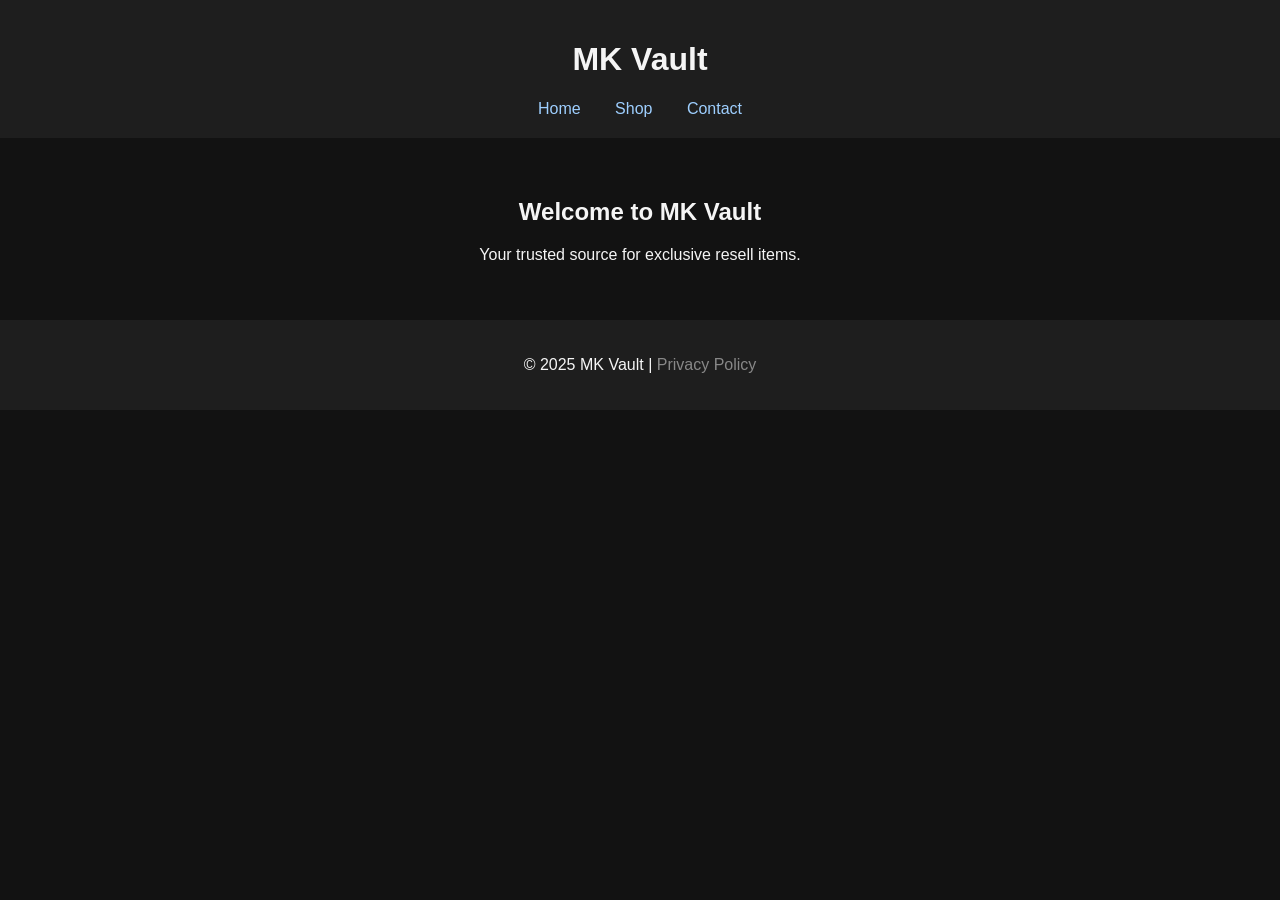
<file: index.html>
<!DOCTYPE html>
<html lang="en">
<head>
    <meta charset="UTF-8">
    <meta name="viewport" content="width=device-width, initial-scale=1.0">
    <title>MK Vault</title>
    <style>
        body {
            margin: 0;
            font-family: Arial, sans-serif;
            background-color: #121212;
            color: #f5f5f5;
        }
        header, footer {
            background-color: #1e1e1e;
            padding: 20px;
            text-align: center;
        }
        nav a {
            color: #9ecfff;
            margin: 0 15px;
            text-decoration: none;
        }
        nav a:hover {
            text-decoration: underline;
        }
        main {
            padding: 40px;
            text-align: center;
        }
        footer a {
            color: #888;
            text-decoration: none;
        }
        footer a:hover {
            text-decoration: underline;
        }
    </style>
</head>
<body>
    <header>
        <h1>MK Vault</h1>
        <nav>
            <a href="index.html">Home</a>
            <a href="shop.html">Shop</a>
            <a href="contact.html">Contact</a>
        </nav>
    </header>
    <main>
        <h2>Welcome to MK Vault</h2>
        <p>Your trusted source for exclusive resell items.</p>
    </main>
    <footer>
        <p>&copy; 2025 MK Vault | <a href="privacy.html">Privacy Policy</a></p>
    </footer>
</body>
</html>
</file>
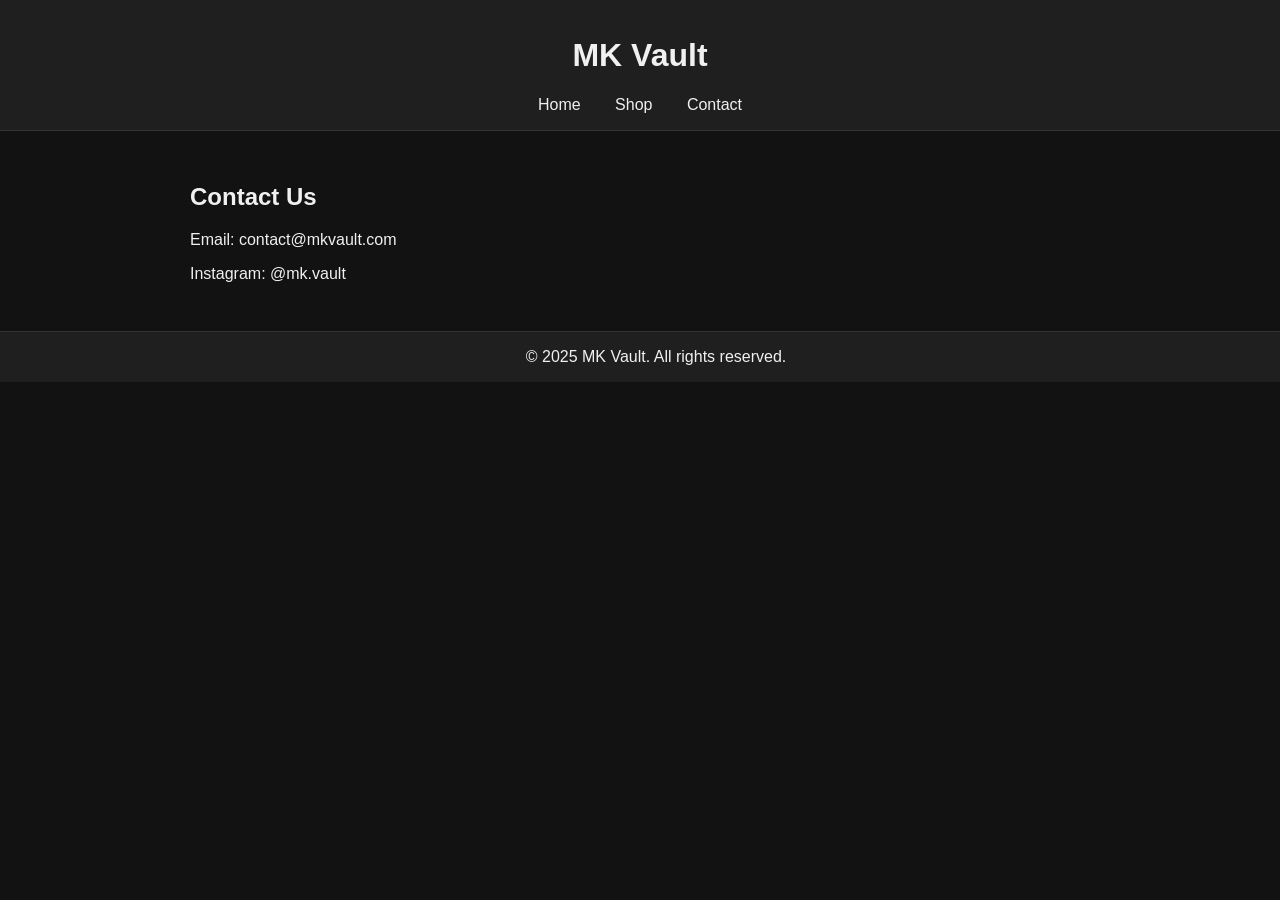
<file: contact.html>
<!DOCTYPE html>
<html lang="en">
<head>
  <meta charset="UTF-8" />
  <meta name="viewport" content="width=device-width, initial-scale=1.0" />
  <title>MK Vault | Contact</title>
  <link rel="stylesheet" href="style.css" />
</head>
<body>
  <header>
    <h1>MK Vault</h1>
    <nav>
      <a href="index.html">Home</a>
      <a href="shop.html">Shop</a>
      <a href="contact.html">Contact</a>
    </nav>
  </header>
  <main>
    <h2>Contact Us</h2>
    <p>Email: contact@mkvault.com</p>
    <p>Instagram: @mk.vault</p>
  </main>
  <footer>
    &copy; 2025 MK Vault. All rights reserved.
  </footer>
</body>
</html>
</file>
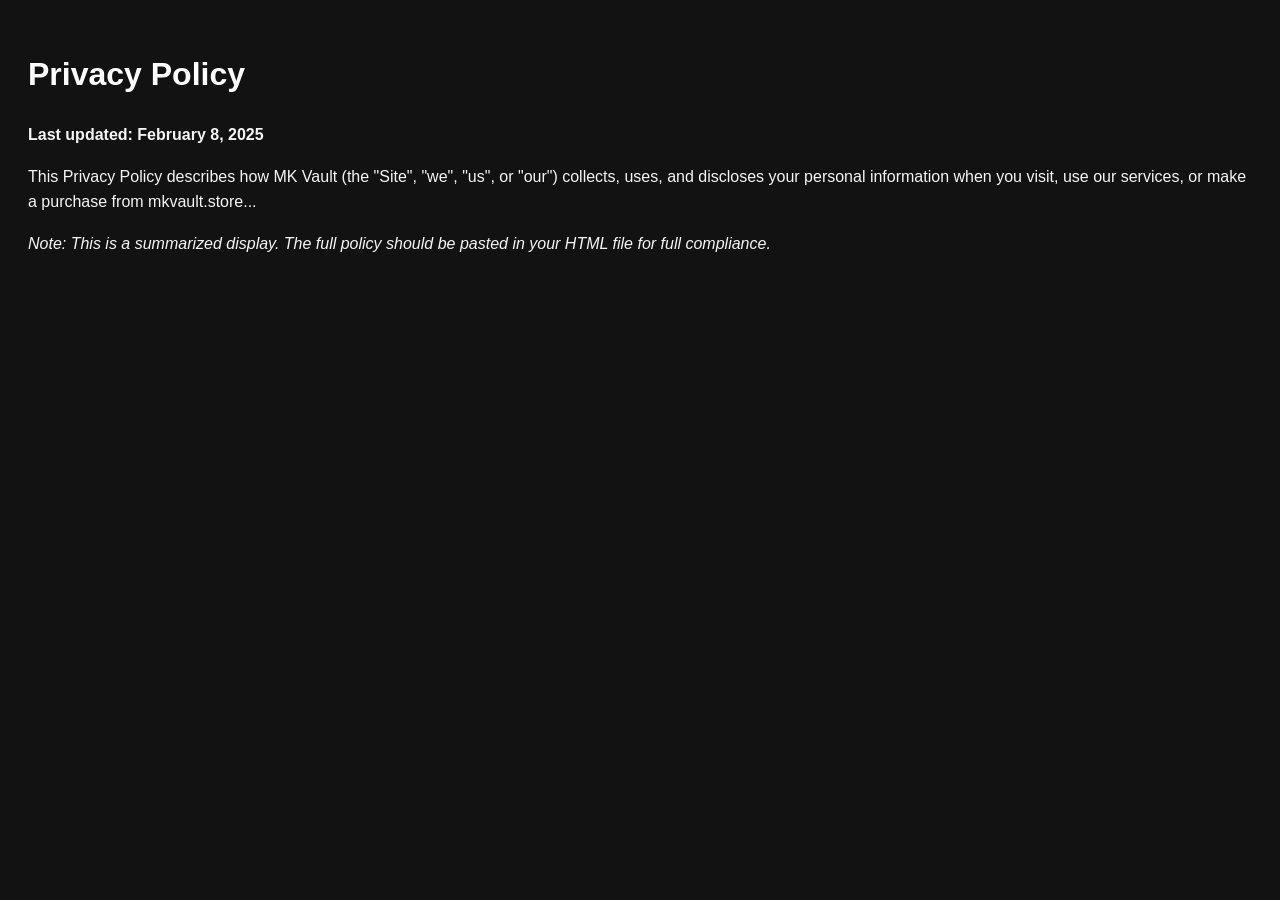
<file: privacy.html>
<!DOCTYPE html>
<html lang="en">
<head>
    <meta charset="UTF-8">
    <meta name="viewport" content="width=device-width, initial-scale=1.0">
    <title>Privacy Policy | MK Vault</title>
    <style>
        body {
            background-color: #121212;
            color: #f5f5f5;
            font-family: Arial, sans-serif;
            padding: 20px;
            line-height: 1.6;
        }
        h1, h2 {
            color: #ffffff;
        }
        a {
            color: #9ecfff;
        }
    </style>
</head>
<body>
    <h1>Privacy Policy</h1>
    <p><strong>Last updated: February 8, 2025</strong></p>
    <p>This Privacy Policy describes how MK Vault (the "Site", "we", "us", or "our") collects, uses, and discloses your personal information when you visit, use our services, or make a purchase from mkvault.store...</p>
    <!-- Shortened for brevity in preview -->
    <p><em>Note: This is a summarized display. The full policy should be pasted in your HTML file for full compliance.</em></p>
</body>
</html>
</file>
<file: style.css>
body {
  margin: 0;
  font-family: Arial, sans-serif;
  background-color: #121212;
  color: #f0f0f0;
}

header {
  background-color: #1f1f1f;
  padding: 1rem;
  text-align: center;
  border-bottom: 1px solid #333;
}

nav a {
  color: #f0f0f0;
  margin: 0 15px;
  text-decoration: none;
}

nav a:hover {
  text-decoration: underline;
}

main {
  padding: 2rem;
  max-width: 900px;
  margin: auto;
}

footer {
  text-align: center;
  padding: 1rem;
  background-color: #1f1f1f;
  border-top: 1px solid #333;
  position: relative;
  bottom: 0;
  width: 100%;
}
</file>
